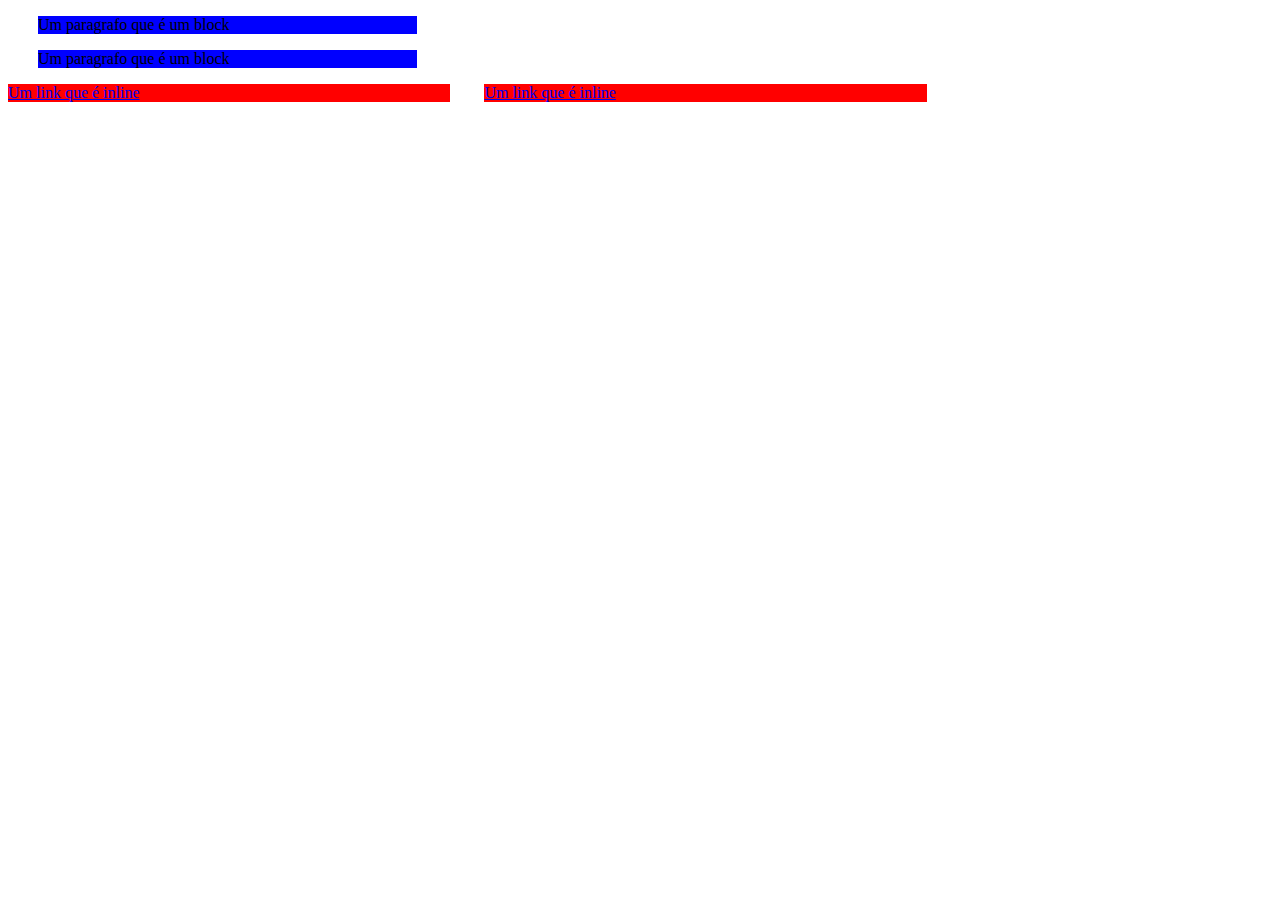
<file: display.html>
<!DOCTYPE html>
<html lang="pt-BR">

<head>
    <meta charset="UTF-8">
    <title>Display</title>
    <style>
        p{
            background-color: blue;
            width: 30%;
            margin-left: 30px;
        }
        a {
            background-color: red;
            width: 35%;
            display: inline-block;
            margin-right: 30px;
        }
    </style>
</head>

<body>
    <p>Um paragrafo que é um block</p>
    <p>Um paragrafo que é um block</p>
    <a href="#">Um link que é inline</a>
    <a href="#">Um link que é inline</a>
</body>

</html>
</file>
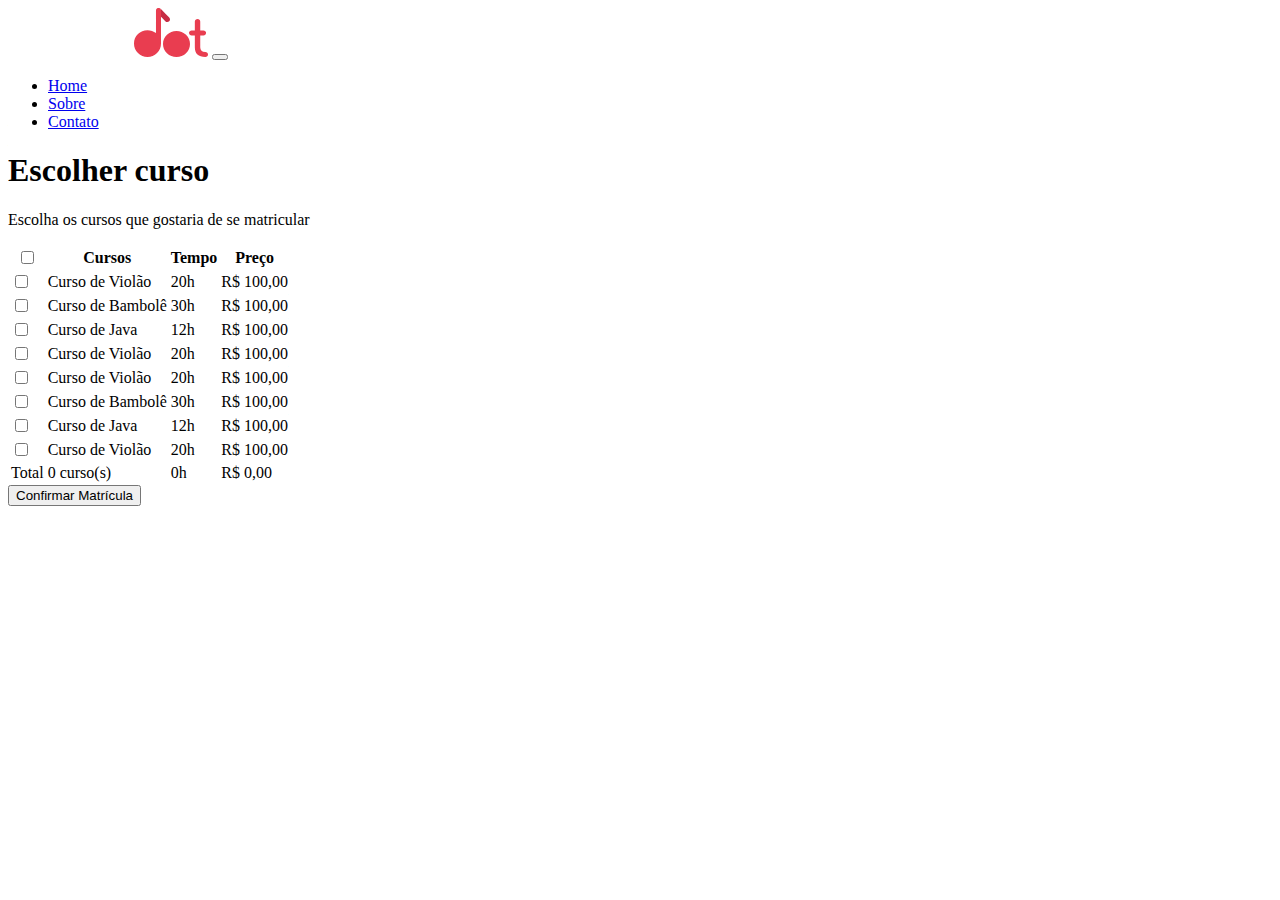
<file: matricula.html>
<!DOCTYPE html>
<html lang="pt-br">

<head>
    <meta charset="UTF-8">
    <meta http-equiv="X-UA-Compatible" content="IE=edge">
    <meta name="viewport" content="width=device-width, initial-scale=1.0">
    <link href="https://cdn.jsdelivr.net/npm/bootstrap@5.0.2/dist/css/bootstrap.min.css" rel="stylesheet"
        integrity="sha384-EVSTQN3/azprG1Anm3QDgpJLIm9Nao0Yz1ztcQTwFspd3yD65VohhpuuCOmLASjC" crossorigin="anonymous">
    <!-- <link rel="stylesheet" href="/css/reset.css">
    <link rel="stylesheet" href="/css/cabecalho.css">
    <link rel="stylesheet" href="css/rodape.css">
    <link rel="stylesheet" href="css/newsletter.css "> -->
    <!-- <link rel="stylesheet" href="css/main.css"> -->

    <title>MusicDot</title>
</head>

<body>
    <header class="cabecalho">
        <nav class=" navbar navbar-expand-lg navbar-dark bg-dark ">
            <div class="container-fluid ">
                <a class="navbar-brand" href="/index.html"><img src="/img/musicdot-logo-light.svg" alt="logo"></a>
                <button class="navbar-toggler" type="button" data-bs-toggle="collapse" data-bs-target="#navbarNav"
                    aria-controls="navbarNav" aria-expanded="false" aria-label="Toggle navigation">
                    <span class="  navbar-toggler-icon"></span>
                </button>
                <div class="collapse navbar-collapse" id="navbarNav">
                    <ul class="navbar-nav  ">
                        <li class="nav-item ">
                            <a class="   nav-link " aria-current="page" href="/index.html">Home</a>
                        </li>
                        <li class="nav-item">
                            <a class="   nav-link" href="/sobre.html">Sobre</a>
                        </li>
                        <li class="nav-item">
                            <a class="   nav-link" href="/sobre.html#contato">Contato</a>
                        </li>
                    </ul>
                </div>
            </div>
        </nav>
    </header>
    <main class="container mb-3">
        <div class="mt-3 bg-dark text-light rounded">
            <div class="container-fluid py-4">
                <h1 class="" display-5 fw-bold>Escolher curso</h1>
                <p class="col-md-9 fs-4">Escolha os cursos que gostaria de se matricular</p>
            </div>
        </div>
        <table class="table  table-striped table-hover mt-3 rounded">
            <thead class="table-light">
                <tr>
                   <th><input onclick="adicionarTodos()" type="checkbox"></th>
                    <th scope="col">Cursos</th>
                    <th scope="col">Tempo</th>
                    <th scope="col">Preço</th>
                </tr>
            </thead>
            <tbody class="table-group-divider">
                <tr>
                    <td>
                        <input onclick="adicionarCurso(this)" type="checkbox" name="curso" value="20" preco="100,00">
                    </td>
                    <td>Curso de Violão </td>
                    <td>20h</td>
                    <td>R$ 100,00</td>
                </tr>
                <tr>
                    <td>
                        <input onclick="adicionarCurso(this)" type="checkbox" name="curso" value="30" preco="100,00">
                    </td>
                    <td>Curso de Bambolê</td>
                    <td>30h</td>
                    <td>R$ 100,00</td>
                </tr>
                <tr>
                    <td>
                        <input onclick="adicionarCurso(this)" type="checkbox" name="curso" value="12" preco="100,00">
                    </td>
                    <td>Curso de Java</td>
                    <td>12h</td>
                    <td>R$ 100,00</td>
                </tr>
                <tr>
                    <td>
                        <input onclick="adicionarCurso(this)" type="checkbox" name="curso" value="20"  preco="100">
                    </td>
                    <td>Curso de Violão</td>
                    <td>20h</td>
                    <td>R$ 100,00</td>
                </tr>
                <tr>
                    <td>
                        <input onclick="adicionarCurso(this)" type="checkbox" name="curso" value="20" preco="100">
                    </td>
                    <td>Curso de Violão </td>
                    <td>20h</td>
                    <td>R$ 100,00</td>
                </tr>
                <tr>
                    <td>
                        <input onclick="adicionarCurso(this)" type="checkbox" name="curso" value="30" preco="100">
                    </td>
                    <td>Curso de Bambolê</td>
                    <td>30h</td>
                    <td>R$ 100,00</td>
                </tr>
                <tr>
                    <td>
                        <input onclick="adicionarCurso(this)" type="checkbox" name="curso" value="12" preco="100">
                    </td>
                    <td>Curso de Java</td>
                    <td>12h</td>
                    <td>R$ 100,00</td>
                </tr>
                <tr>
                    <td>
                        <input onclick="adicionarCurso(this)" type="checkbox" name="curso" value="20" preco="100">
                    </td>
                    <td>Curso de Violão</td>
                    <td>20h</td>
                    <td>R$ 100,00</td>
                </tr>
            </tbody>
            <tfoot class="table-group-divider">
                <tr class="table-light">
                    <td>Total </td>
                    <td class="js-total-de-cursos"> 0 curso(s)</td>
                    <td class="js-total-de-horas">0h</td>
                    <td class="js-total-do-valor">R$ 0,00</td>
                </tr>
            </tfoot>
        </table>
        <button type="button" class="disabled js-botao-confirmar btn btn-outline-dark btn-lg ">
            Confirmar Matrícula
        </button>
    </main>

    <script type="text/javascript" src="/js/matricula.js"></script>
    <script src="https://cdn.jsdelivr.net/npm/@popperjs/core@2.9.2/dist/umd/popper.min.js"
        integrity="sha384-IQsoLXl5PILFhosVNubq5LC7Qb9DXgDA9i+tQ8Zj3iwWAwPtgFTxbJ8NT4GN1R8p" crossorigin="anonymous">
    </script>
    <script src="https://cdn.jsdelivr.net/npm/bootstrap@5.0.2/dist/js/bootstrap.min.js"
        integrity="sha384-cVKIPhGWiC2Al4u+LWgxfKTRIcfu0JTxR+EQDz/bgldoEyl4H0zUF0QKbrJ0EcQF" crossorigin="anonymous">
    </script>
</body>


</html>
</file>
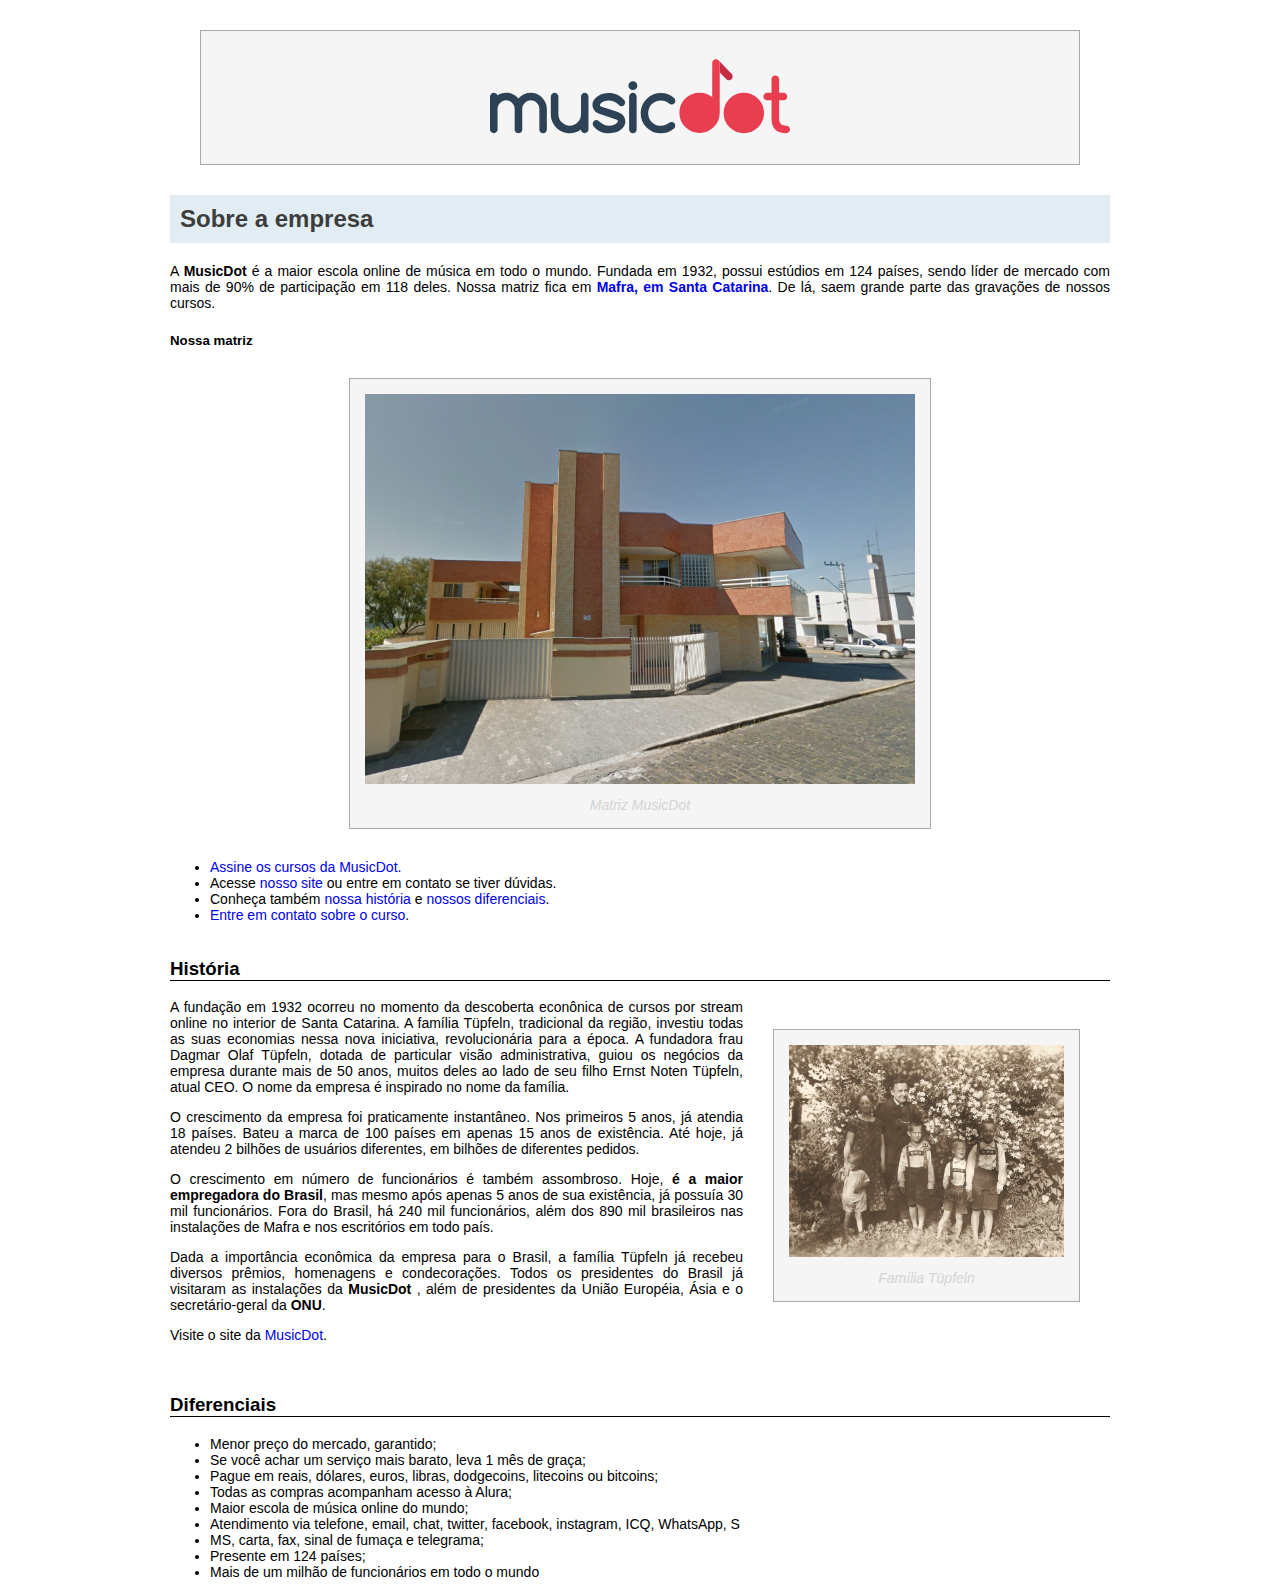
<file: sobre.html>
<!DOCTYPE html>
<html lang="pt-BR">

<head>
    <meta charset="UTF-8">
    <meta http-equiv="X-UA-Compatible" content="IE=edge">
    <link rel="stylesheet" href="css/sobre.css">
    <link rel="icon" type="image/x-icon" href="img/favicon.ico">
    <title>MusicDot | Sobre a empresa</title>
</head>



<body>
    <header>

        <figure>
            <img src="img/logo.svg" alt="MusicDot" class="logo" id="logo" />
        </figure>

    </header>
    <h2>
        Sobre a empresa
    </h2>

    <p>
        A <strong>MusicDot</strong> é a maior escola online de música em todo o mundo. Fundada em 1932, possui estúdios
        em 124 países, sendo líder de mercado com mais de 90% de participação em 118 deles. Nossa matriz fica em <a
        href="https://www.google.com.br/maps/place/Serjo+Ve%C3%ADculos/@-26.125948,-49.8214473,19z/data=!4m13!1m7!3m6!1s0x94dd932b1ca27d09:0x298b4b995bf37198!2sMafra,+SC,+89300-000!3b1!8m2!3d-26.1155584!4d-49.8104671!3m4!1s0x94dd92ddb00a1cf9:0x6432a60663918ecf!8m2!3d-26.1258597!4d-49.8207351" target="_blanc"><strong>Mafra, em Santa Catarina</strong></a>. De lá, saem grande parte das gravações de nossos cursos.
    </p>
    <p>
        <h5>Nossa matriz</h5>
    </p>


    <figure class="matriz">
    <img src="img/matriz-musicdot.png" alt="Matriz da musicdot"  />
        <figcaption> <em>Matriz MusicDot</em> </figcaption>
    </figure>


    <p>
        <ul>
            <li><a href="https://www.musicdot.com.br/">Assine os cursos da MusicDot.</a> </li>
            <li>Acesse <a href="index.html"> nosso site</a> ou entre em contato se tiver dúvidas.</li>
            <li>Conheça também <a href="#historia"> nossa história</a> e <a href="#diferenciais"> nossos diferenciais</a>.</li>
            <li><a href="http://www.musicdot.com.br/#thumb-canto" target="_blank">Entre em contato sobre o curso</a>.
            </li>
            <br>
        </ul>
    </p>

    <h3 id = "historia">
        História
    </h3>


    <figure class="familia">
        <img  src="img/familia-tupfeln.jpg" alt="Foto da família tüpfeln">
        <br>
        <figcaption> <em>Família Tüpfeln</em> </figcaption>
    </figure>

    <p>
        A fundação em 1932 ocorreu no momento da descoberta econônica de cursos por stream online no interior de Santa Catarina. A família Tüpfeln, tradicional da região, investiu todas as suas economias nessa nova iniciativa, revolucionária para a época. A fundadora frau Dagmar Olaf Tüpfeln, dotada de particular visão administrativa, guiou os negócios da empresa durante mais de 50 anos, muitos deles ao lado de seu filho Ernst Noten Tüpfeln, atual CEO. O nome da empresa é inspirado no nome da família.
    </p>

    <p>
        O crescimento da empresa foi praticamente instantâneo. Nos primeiros 5 anos, já atendia 18 países. Bateu a marca
        de 100 países em apenas 15 anos de existência. Até hoje, já atendeu 2 bilhões de usuários diferentes, em bilhões
        de diferentes pedidos.
    </p>

    <p>
        O crescimento em número de funcionários é também assombroso. Hoje, <strong>é a maior empregadora do
            Brasil</strong>, mas mesmo após apenas 5 anos de sua existência, já possuía 30 mil funcionários. Fora do
        Brasil, há 240 mil funcionários, além dos 890 mil brasileiros nas instalações de Mafra e nos escritórios em todo
        país.
    </p>

    <p>Dada a importância econômica da empresa para o Brasil, a família Tüpfeln já recebeu diversos prêmios, homenagens
        e condecorações. Todos os presidentes do Brasil já visitaram as instalações da <strong>MusicDot</strong> , além
        de presidentes da União Européia, Ásia e o secretário-geral da <strong>ONU</strong>.</p>
    </header>


    <p>Visite o site da <a href="https://www.musicdot.com.br/" target="_blank">MusicDot</a>.</p>
    
    <br>

    <h3 id="diferenciais">Diferenciais</h3>
    <ul>
       <li> Menor preço do mercado, garantido;</li>
        <li> Se você achar um serviço mais barato, leva 1 mês de graça;</li>
        <li> Pague em reais, dólares, euros, libras, dodgecoins, litecoins ou bitcoins;</li>
        <li> Todas as compras acompanham acesso à Alura;</li>
        <li> Maior escola de música online do mundo;</li>
        <li> Atendimento via telefone, email, chat, twitter, facebook, instagram, ICQ, WhatsApp, S</li>
        <li> MS, carta, fax, sinal de fumaça e telegrama;</li>
        <li> Presente em 124 países;</li>
        <li> Mais de um milhão de funcionários em todo o mundo</li>
    </ul>

</html>
</file>
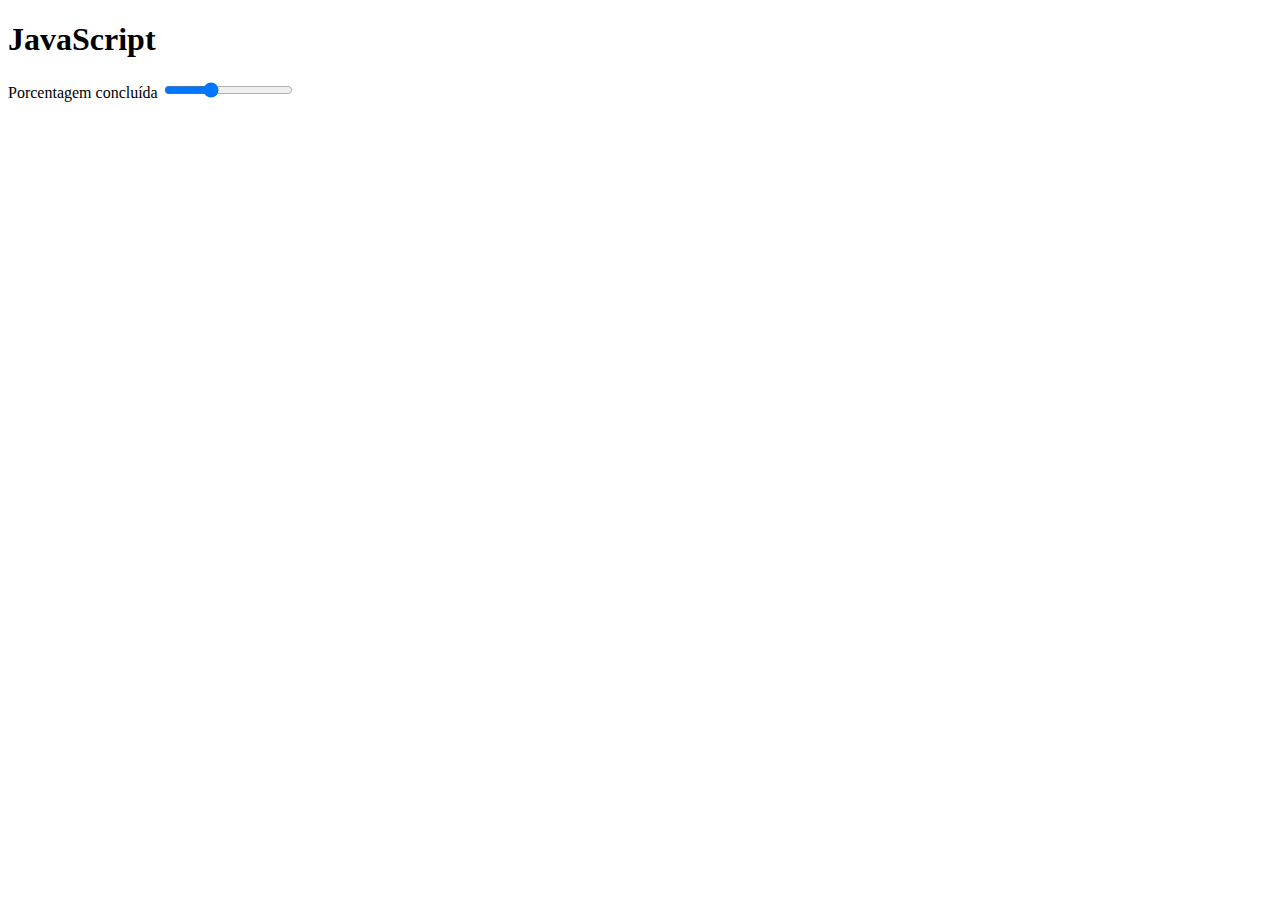
<file: testejs.html>
<!DOCTYPE html>
<html lang="en">

<head>
    <meta charset="UTF-8">
    <meta http-equiv="X-UA-Compatible" content="IE=edge">
    <meta name="viewport" content="width=device-width, initial-scale=1.0">
    <link href="https://cdn.jsdelivr.net/npm/bootstrap@5.0.2/dist/css/bootstrap.min.css" rel="stylesheet" integrity="sha384-EVSTQN3/azprG1Anm3QDgpJLIm9Nao0Yz1ztcQTwFspd3yD65VohhpuuCOmLASjC" crossorigin="anonymous">
    <title>Aula de JS</title>
</head>

<body>
    <h1>JavaScript</h1>
    <h2 style="display: none">Linguagem de programação</h2>
    <label for="porcentagem">Porcentagem concluída</label>
    <input id="porcentagem" max="20" value="7" type="range" />
    <span id="valorPorcentagem"></span>
    <br>
    <div id="mensagem" style="display: none;">Recomenda-se deixar o volume abaixo de 70% ao usar fones de ouvidos</div>
    <div>
        <div id="advertencia" style="display: none;">Volume acima desta altura pode apresentar risco ao seu ouvido</div>
    </div>
    <script type="text/javascript" src="js/teste.js"></script>
    <script src="https://cdn.jsdelivr.net/npm/@popperjs/core@2.9.2/dist/umd/popper.min.js" integrity="sha384-IQsoLXl5PILFhosVNubq5LC7Qb9DXgDA9i+tQ8Zj3iwWAwPtgFTxbJ8NT4GN1R8p" crossorigin="anonymous"></script>
<script src="https://cdn.jsdelivr.net/npm/bootstrap@5.0.2/dist/js/bootstrap.min.js" integrity="sha384-cVKIPhGWiC2Al4u+LWgxfKTRIcfu0JTxR+EQDz/bgldoEyl4H0zUF0QKbrJ0EcQF" crossorigin="anonymous"></script>
</body>

</html>
</file>
<file: css/cabecalho.css>
.cabecalho{
    background-color: #2d5377;
    color: #fff;
    font-size: 0.6em;
    font-weight: bold;
    text-transform: uppercase;
    letter-spacing: .23em;
    text-align: center;
}

.cabecalho__logo{
    padding: 1.5em 0;
    width: 14.5em;
}

.cabecalho__menu{
    background: #272b3a87;
    display: flex;
    justify-content: space-around;
    flex-wrap: wrap;    
}

.cabecalho__item__menu{
    /* padding: 1.86em 1.42em; */
    display: inline-block;
}

.cabecalho__item__menu a{
    padding: 1.86em 1.42em;
    display: inline-block;
} 

@media (min-width: 640px) {

.cabecalho{
    display: flex;
    justify-content: space-between;
    align-items: center ;
    padding: 0 5%;
    
}
.cabecalho__menu{
    background-color: transparent;
}
.cabecalho__logo{
    padding: 2.5em 0;
}
}

@media (min-width: 768px ) {
    .cabecalho__item-menu--matricular{
        margin-left: 1.42em;
        border-radius: 6px;
        background-color: #e93d50;
        }

        .cabecalho__item-menu--matricular a{
            padding: 1.8em 3.5em;
        }
}

@media (min-width: 1066px) {
    .cabecalho{
        padding-left: calc((100% - 960px) /2);
        padding-right: calc((100% - 960px) /2);
    }   
}
</file>
<file: css/rodape.css>
.rodape{
text-align: center;
font-size: 0.7em;
padding: 2em 5%;
}

.rodape__logo{
    width: 11.25em;
    margin-bottom: 1em;
}

.rodape__lista-midias-sociais{
    display: flex;
    justify-content: center;
    margin-top: 1em;
}
.rodape__item-midias-sociais{
    width: 2.62em;
    margin: 0.25em;
}

.rodape__item-midias-sociais img{
    width: 100%;
}

.rodape__subtitulo{
    font-size: 1.45em;
    font-weight:bold;
    text-transform: uppercase;
    margin-bottom: 1em;
}

.rodape__item-lista{
    font-weight: 500;
    margin: 0.625em 0;
}

.rodape__infos--empresa{
    line-height: 1.5;
}


@media(max-width: 640px){
    .rodape__secao{
        margin-top: 2em;
    }
}

@media (min-width: 640px) and (max-width: 1200px) {
    .rodape{
        display: flex;
        flex-wrap: wrap;
        align-items: flex-start;
        justify-content: space-between;
        font-style: 1rem;
    }
    
    .rodape__secao--links,
    .rodape__secao--sobre,
    .rodape__secao--cursos,
    .rodape__secao--newsletter{
        width: 45%;
    }

    .rodape__secao--cursos{
        order: 1;
        margin: 0px;
    }

    .rodape__secao--links{
        order: 2;
        margin: 0px;
    }

    .rodape__secao--sobre{
        order:3;
        margin-top: 2em;
    }
    
    .rodape__secao--newsletter{
        order: 4;
        margin-top: 2em;
    }
}

@media (min-width: 1200px) {
    .rodape{
        display: flex;
        justify-content: space-between;
        font-size: 0.85rem;

        text-align: left;
    }

    .rodape__subtitulo{
        font-size: 1em;
    }

    .rodape__lista-midias-sociais{
        justify-content: left;
    }

    .rodape__secao{
        margin-top: 0;
    }

    .rodape__secao {
        margin-left: 2em;
        margin-top: 0;
    }
}
</file>
<file: css/newsletter.css>
.form-newsletter{
    display: flex;
    width: 100%;
    overflow: hidden;
    box-sizing: border-box;
    border-radius: 7px;
    border: 2px solid #e93d50;
    background-color: #e93d50;
}

.form-newsletter__campo{
    border: none;
    flex-grow: 1;
    margin-right: 0;
    padding: .6rem .4rem;
    /* border-radius: 5px; */
}

.form-newsletter__button{
    margin-left: 0;
    border: none;
    background-color: #e93d50;
    color:aliceblue;
    border-radius: 5px;
    flex-grow: 1;

    text-transform: uppercase;
    font-weight: 600;
}

.form-newsletter__label{
    position: absolute;
    left: -10000px;
    width: 1px;
    height: 1px;
    overflow: hidden;
}
</file>
<file: css/main.css>
.largura-grande{
    width: 80%;
}

.botao{
    font-size: .8rem;
    font-weight: 500;
    letter-spacing: 2.9px;
    text-transform: uppercase;
    padding: 1rem 40px;
    margin-top: .5rem;
    margin-bottom: .5px;
    border-radius: 6px;
    transition: .25s;
    background-color: #e93d50;  
}

.botao:hover{
    transform: translate(0, .22rem);
    transition: .25s;
}

.cursos{
    color: #fff;
    background-image: url(../img/home-background-mobile.png);
    text-align: center;
    background-size: cover;
    padding-top: .5rem;
    display: flex;
    flex-direction: column;
    align-items: center;
}

.curso__chamada{
    display: flex;
    flex-direction: column;
    align-items: center;
}

.chamada__titulo{
    color: #e93d50;
    font-weight: 700;
    font-size: 1.2rem;
}

.chamada__titulo--destaque{
    color: #fff;
}

.chamada p{
    font-weight: 500;
    line-height: 1.3;
    margin: 1rem 0;
}

.chamada__cursos__matricula{
    color: #fff;
    background-color: #e93d50;
}

.curso__lista{
    font-size: .7rem;
    font-weight: 600;
    margin-top: 1rem;
    margin-bottom: 1rem;
    display: grid;
    grid-template-columns: 7rem 7rem;
    grid-template-rows: repeat(5, 4.5rem);
    gap: .5rem;
    text-align: center;
}

.curso__lista li{
    border: 1px solid #4286f4;
    border-radius: 8px;
    box-sizing: border-box;
    display: flex;
    justify-content:space-around;
    align-items: center;
    background-repeat: no-repeat;
    background-size: 2rem 2rem;
    background-position: top .6rem center; 
    padding-top: 2.5rem;
    transition: .25s;
}

.curso__lista li:hover{
    transform: translate(0, .22rem);
    background-color: rgba(66, 134 , 244, 0.337);
    transition: .25s;
}

.curso--tecladopiano{
    background-image: url(../img/icone-teclado-piano.svg);
}

.curso--violaoguitarra{
    background-image: url(../img/icones-violao-guitarra.svg);
}

.curso--baixo{
    background-image:url(../img/icones-baixo.svg);
}

.curso--bateria{
    background-image: url(../img/icones-bateria.svg);
}

.curso--percussao{
    background-image: url(../img/icones-percussao.svg);
}

.curso--canto{
    background-image: url(../img/icones-canto.svg);
}

.curso--teoria{
    background-image: url(../img/icones-teoria.svg);
}

.curso--sopro{
    background-image: url(../img/icones-sopro.svg);
}

.curso--audio{
    background-image: url(../img/icones-audio.svg);
}

.curso--cordas{
    background-image: url(../img/icone-cordas.svg);
}

@media(min-width: 768px){
.cursos{
    padding: 6rem 5% 0;
    background-image: url(../img/home-background.png);
}

.curso__chamada{
    width: 300px;
    align-items: flex-start;
    align-self: flex-start;
    text-align: left;

}

.chamada__titulo{
    font-size: 2rem;
}

.chamada__cursos__matricula{
    display: none;
}

.curso__lista{
    grid-template-columns: repeat(5, 7rem);
    grid-template-rows: 5.5rem 5.5rem 5.5rem;
    gap: .8rem
}

.curso__lista li{
    background-repeat: no-repeat;
    background-size: 2rem 2rem;
    background-position: top 1rem center;
    padding-top: 2.5rem;
}

.curso__lista .curso--destaque{
    order: -1;
    grid-area: 1/1/ span 3/3;
    padding-top: 5.5rem;
    background-size: 6em 6rem;
    background-position: top 3.6rem center;
}



}

@media (min-width: 1200px) {
    .cursos{
        padding: 7rem 10% 0;
    }
    .curso__chamada{
        width: 450px;
       
    }

    .curso__lista{
        grid-template-columns: repeat(6, 9.3rem);
        grid-template-rows: 7.5rem 7.5rem ;
        margin-top: 1.5rem;
        margin-bottom: 1.5rem;
    }
    
    .curso__lista li{
        background-repeat: no-repeat;
        background-size: 2rem 2rem;
        background-position: top 1rem center;
        padding-top: 2.5rem;
    }
    
    .curso__lista .curso--destaque {
        order: -1 ;
        grid-area: 1/1/ span 2/2;
        padding-top: 6rem;
        background-size: 6em 6rem;
        background-position: top 3.6rem center;
    }

    .curso--destaque2{
        order: -1  ;
        grid-area: 1/4/ span 2/5;
        padding-top: 6rem;
        background-size: 6em 6rem;
        background-position: top 3.6rem center;
    }

    .curso__lista p{    
        font-size: .9rem;
    }

    .curso--destaque2 .imagem-destaque2{
        width: 6rem;
        height: 6rem;
        margin-bottom: .8rem;
    }
    }

    @media (min-width: 1440px) {
        .curso__lista{
            grid-template-columns: repeat(6, 11rem);
        }
    }

    @media (min-width:1600px) {
        .curso__lista{
            grid-template-columns: repeat(6, 13rem);
        }
    }
</file>
<file: css/sobre.css>
body {
    font-family: Helvetica, 'Lucida Grande', sans-serif;
    text-align: justify;
    width: 940px;
    margin-left: auto;
    margin-right: auto;
}

h2 {
    color: #3D3D3D;
    background-color: #e1edf2;
    padding: 10px;
    font-style: inherit;  
}

p, ul, ol, dl{
    font-size: 14px;  
}

h3 {
    border-bottom: solid 1px;
}

figure {
    background-color: whitesmoke;
    color: lightgrey;
    border: solid 1px darkgray;
    font-size: 14px;
    text-align: center;
    padding: 15px;
    margin: 30px;
}

a{
    text-decoration: none;
}


.matriz{
   width: 550px;
   margin-right: auto;
   margin-left: auto;
}

figure img{
    width: 100%;
}

.familia {
    width: 275px;
    float: right;
}



figcaption {
    margin-top: 10px;
}

ul{
    list-style: unset;
    
}

ol{
    list-style-type: square;
}




#logo{
    height: 100px;
    width: 300px;
}
</file>
